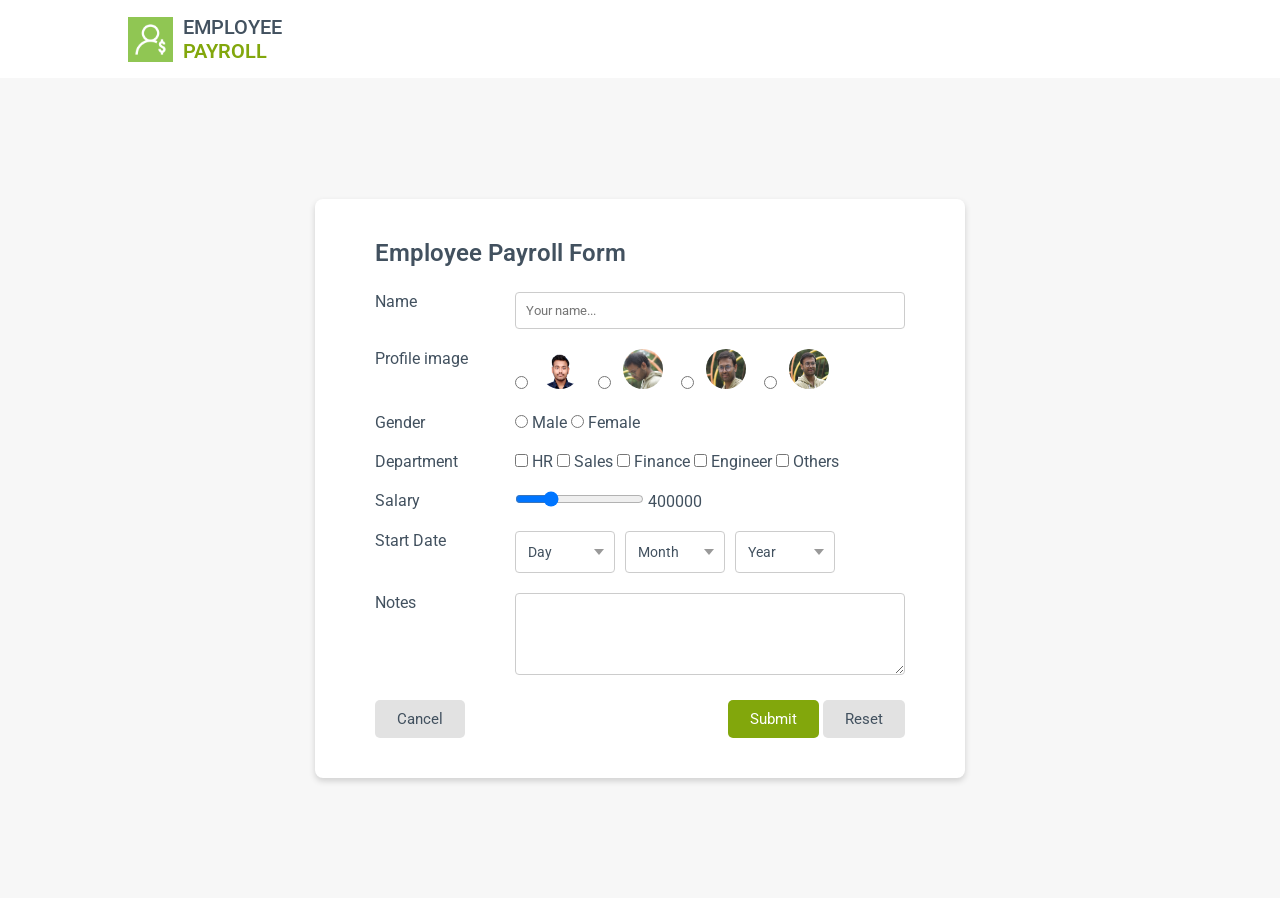
<file: index.html>
<!DOCTYPE html>
<html lang="en">
<head>
  <meta charset="UTF-8" />
  <meta name="viewport" content="width=device-width, initial-scale=1.0" />
  <title>Employee Payroll</title>

  <!-- Google Font -->
  <link href="https://fonts.googleapis.com/css2?family=Roboto:wght@300;400;500;600&display=swap" rel="stylesheet">

  <!-- CSS -->
  <link rel="stylesheet" href="css\style.css">
</head>

<body>

  <!-- UC-1: Header -->
  <header class="header">
    <div class="header-content">
      <div class="logo-content">
        <img src="assests\images\app.png" alt="Employee Payroll Logo">
        <div>
          <span class="emp-text">EMPLOYEE</span><br>
          <span class="emp-text emp-payroll">PAYROLL</span>
        </div>
      </div>
    </div>
  </header>

  <!-- UC-2: Employee Payroll Form -->
<div class="form-content">
  <form class="form" action="#" onsubmit="return false">

    <div class="form-head">
      Employee Payroll Form
    </div>

    <div class="row-content">
      <label class="label text" for="name">Name</label>
      <input
        class="input"
        type="text"
        id="name"
        name="name"
        placeholder="Your name..."
        required
      />
    </div>

    <!-- UC-3: Profile Image -->
    <div class="row-content">
        <label class="label text" for="profile">Profile image</label>

        <div class="profile-radio-content">

            <label>
            <input type="radio" name="profile" value="assests\profile\img1.png" required>
            <img class="profile" src="assests\profile\img1.png" alt="profile-1">
            </label>

            <label>
            <input type="radio" name="profile" value="assests\profile\img2.png">
            <img class="profile" src="assests\profile\img2.png" alt="profile-2">
            </label>

            <label>
            <input type="radio" name="profile" value="assests\profile\img3.png">
            <img class="profile" src="assests\profile\img3.png" alt="profile-3">
            </label>

            <label>
            <input type="radio" name="profile" value="assests\profile\img4.png">
            <img class="profile" src="assests\profile\img4.png" alt="profile-4">
            </label>
        </div>
    </div>

    <!-- UC-4: Gender -->
    <div class="row-content">
        <label class="label text" for="gender">Gender</label>
        <div>
            <input type="radio" id="male" name="gender" value="male">
            <label class="text" for="male">Male</label>

            <input type="radio" id="female" name="gender" value="female">
            <label class="text" for="female">Female</label>
        </div>
    </div>
    <!-- UC-4: Department -->
    <div class="row-content">
        <label class="label text" for="department">Department</label>
        <div>
            <input class="checkbox" type="checkbox" id="hr" name="hr" value="HR">
            <label class="text" for="hr">HR</label>

            <input class="checkbox" type="checkbox" id="sales" name="sales" value="Sales">
            <label class="text" for="sales">Sales</label>

            <input class="checkbox" type="checkbox" id="finance" name="finance" value="Finance">
            <label class="text" for="finance">Finance</label>

            <input class="checkbox" type="checkbox" id="engineer" name="engineer" value="Engineer">
            <label class="text" for="engineer">Engineer</label>

            <input class="checkbox" type="checkbox" id="others" name="others" value="Others">
            <label class="text" for="others">Others</label>
        </div>
    </div>

   <!-- UC-4: Salary -->
    <div class="row-content">
    <label class="label text" for="salary">Salary</label>

    <div>
      <input
        type="range"
        id="salary"
        name="salary"
        min="300000"
        max="700000"
        step="100000"
        value="400000"
      />
      <output class="text" id="salaryOutput">400000</output>
    </div>
  </div>


    <!-- UC-5: Start Date -->
        <div class="row-content">
        <label class="label text" for="startDate">Start Date</label>

        <select class="select date-select" name="day" id="day">
            <option value="">Day</option>
        </select>

        <select class="select date-select" name="month" id="month">
            <option value="">Month</option>
        </select>

        <select class="select date-select" name="year" id="year">
            <option value="">Year</option>
        </select>
    </div>

        
    <!-- UC-6: Notes -->
    <div class="row-content">
        <label class="label text" for="notes">Notes</label>
        <textarea
            class="input"
            id="notes"
            name="notes"
            placeholder="Enter notes"
            rows="4">
        </textarea>
    </div>

    <!-- UC-6: Action Buttons -->
    <div class="button-parent">
        <button type="button" class="button cancelButton">Cancel</button>

        <div class="button-group">
            <button type="submit" class="button submitButton">Submit</button>
            <button type="reset" class="button resetButton">Reset</button>
            
        </div>
    </div>

  </form>
</div>

<script src="js\payroll-form.js"></script>

</body>
</html>
</file>
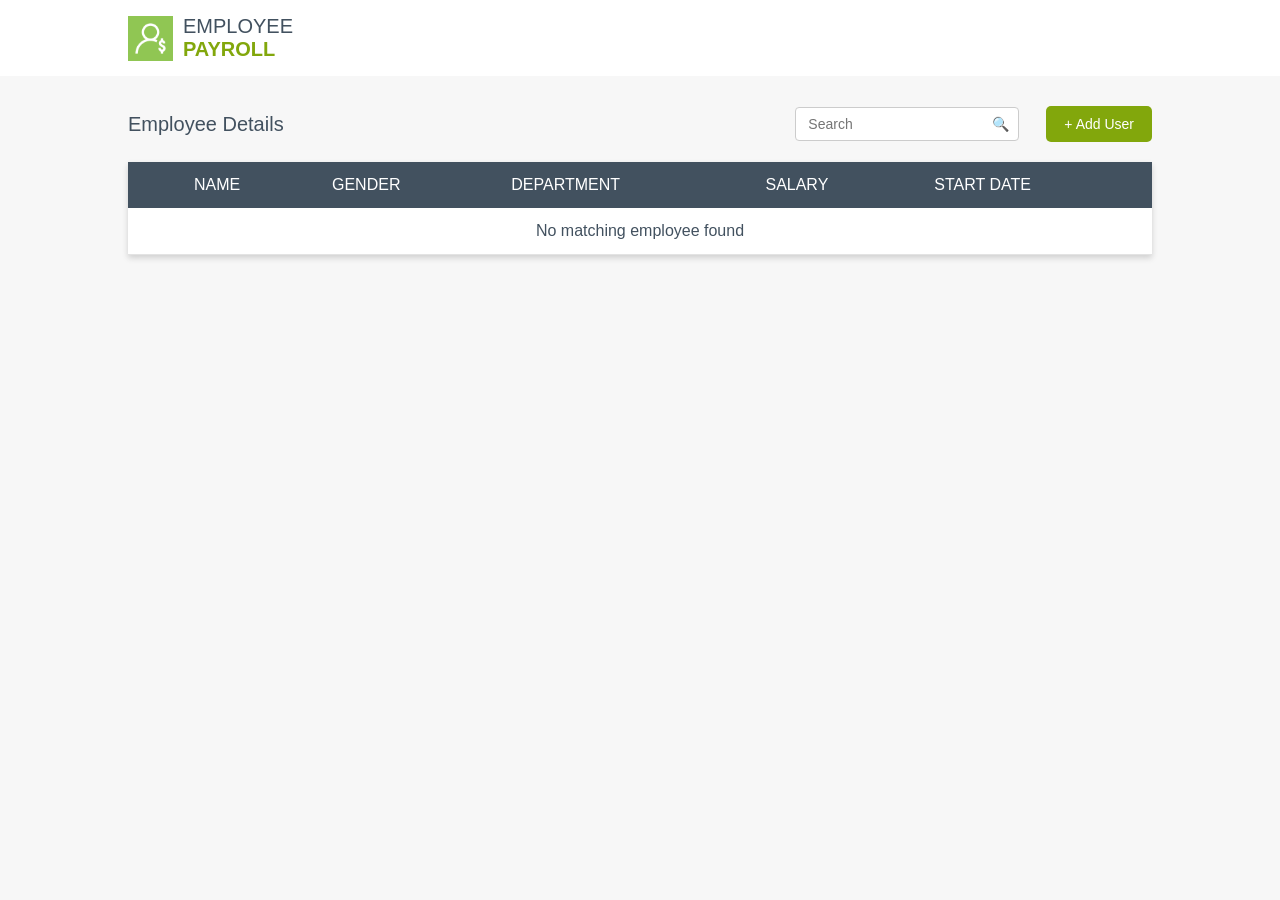
<file: pages/payroll-list.html>
<!DOCTYPE html>
<html>
<head>
  <title>Employee List</title>
  <link rel="stylesheet" href="../css/payroll-list.css">
</head>
<body>

<header class="header">
  <div class="header-content">
    <div class="logo-content">
      <img src="../assests/images/app.png">
      <div>
        <span class="emp-text">EMPLOYEE</span><br>
        <span class="emp-text emp-payroll">PAYROLL</span>
      </div>
    </div>
  </div>
</header>

<div class="main-content">

  <!-- Page Header -->
  <div class="emp-detail-header">
    <span class="emp-count">Employee Details</span>

    <div style="display:flex; align-items:center; gap:12px;">
      <!-- Search -->
      <div class="search-container">
        <input type="text" id="searchInput" placeholder="Search">
      </div>

      <!-- Add User -->
      <a href="../index.html" class="add-button">+ Add User</a>
    </div>
  </div>

  <!-- Table -->
  <table class="table">
    <thead>
      <tr>
        <th></th>
        <th>NAME</th>
        <th>GENDER</th>
        <th>DEPARTMENT</th>
        <th>SALARY</th>
        <th>START DATE</th>
      </tr>
    </thead>
    <tbody id="tableBody"></tbody>
  </table>

</div>

<script src="../js/payroll-list.js"></script>
</body>
</html>
</file>
<file: css/payroll-list.css>
* {
  margin: 0;
  padding: 0;
  box-sizing: border-box;
  font-family: 'Roboto', sans-serif;
}

body {
  background-color: #f7f7f7;
}

.header {
  padding: 15px 0;
  background-color: #ffffff;
}

.header-content {
  display: flex;
  justify-content: center;
}

.logo-content {
  width: 80%;
  display: flex;
  align-items: center;
  gap: 10px;
}

.logo-content img {
  height: 45px;
  width: 45px;
}

.emp-text {
  font-size: 20px;
  font-weight: 500;
  color: #42515f;
}

.emp-payroll {
  font-weight: 600;
  color: #82a70c;
}

.main-content {
  min-height: calc(100vh - 80px);
  width: 80%;
  margin: 0 auto;
  padding: 30px 0;
}

.emp-detail-header {
  display: flex;
  justify-content: space-between;
  align-items: center;
  margin-bottom: 20px;
}

.emp-count {
  font-size: 20px;
  font-weight: 500;
  color: #42515f;
}

.search-container {
  position: relative;
  margin-right: 15px;
}

.search-container input {
  padding: 8px 35px 8px 12px;
  border-radius: 4px;
  border: 1px solid #ccc;
  font-size: 14px;
  outline: none;
}

.search-container::after {
  content: "🔍";
  position: absolute;
  right: 10px;
  top: 50%;
  transform: translateY(-50%);
  font-size: 14px;
  color: #42515f;
  pointer-events: none;
}

.add-button {
  background-color: #82a70c;
  color: #ffffff;
  padding: 10px 18px;
  border-radius: 5px;
  text-decoration: none;
  font-size: 14px;
  white-space: nowrap;
}

.table {
  width: 100%;
  border-collapse: collapse;
  background-color: #ffffff;
  box-shadow: 0px 3px 6px #00000029;
}

.table thead {
  background-color: #42515f;
}

.table th {
  padding: 14px;
  color: #ffffff;
  font-weight: 500;
  text-align: left;
}

.table td {
  padding: 14px;
  color: #42515f;
  border-bottom: 1px solid #e3e3e3;
}

.profile {
  width: 36px;
  height: 36px;
  border-radius: 50%;
}

.dept-label {
  background-color: #e2f1a8;
  padding: 4px 10px;
  border-radius: 12px;
  font-size: 12px;
  margin-right: 5px;
  display: inline-block;
}

@media (max-width: 900px) {
  .main-content {
    width: 100%;
    padding: 20px;
  }

  .emp-detail-header {
    flex-direction: column;
    align-items: flex-start;
    gap: 10px;
  }

  .table thead {
    display: none;
  }

  .table,
  .table tbody,
  .table tr,
  .table td {
    display: block;
    width: 100%;
  }

  .table tr {
    margin-bottom: 15px;
  }

  .table td {
    display: flex;
    justify-content: space-between;
  }
}
</file>
